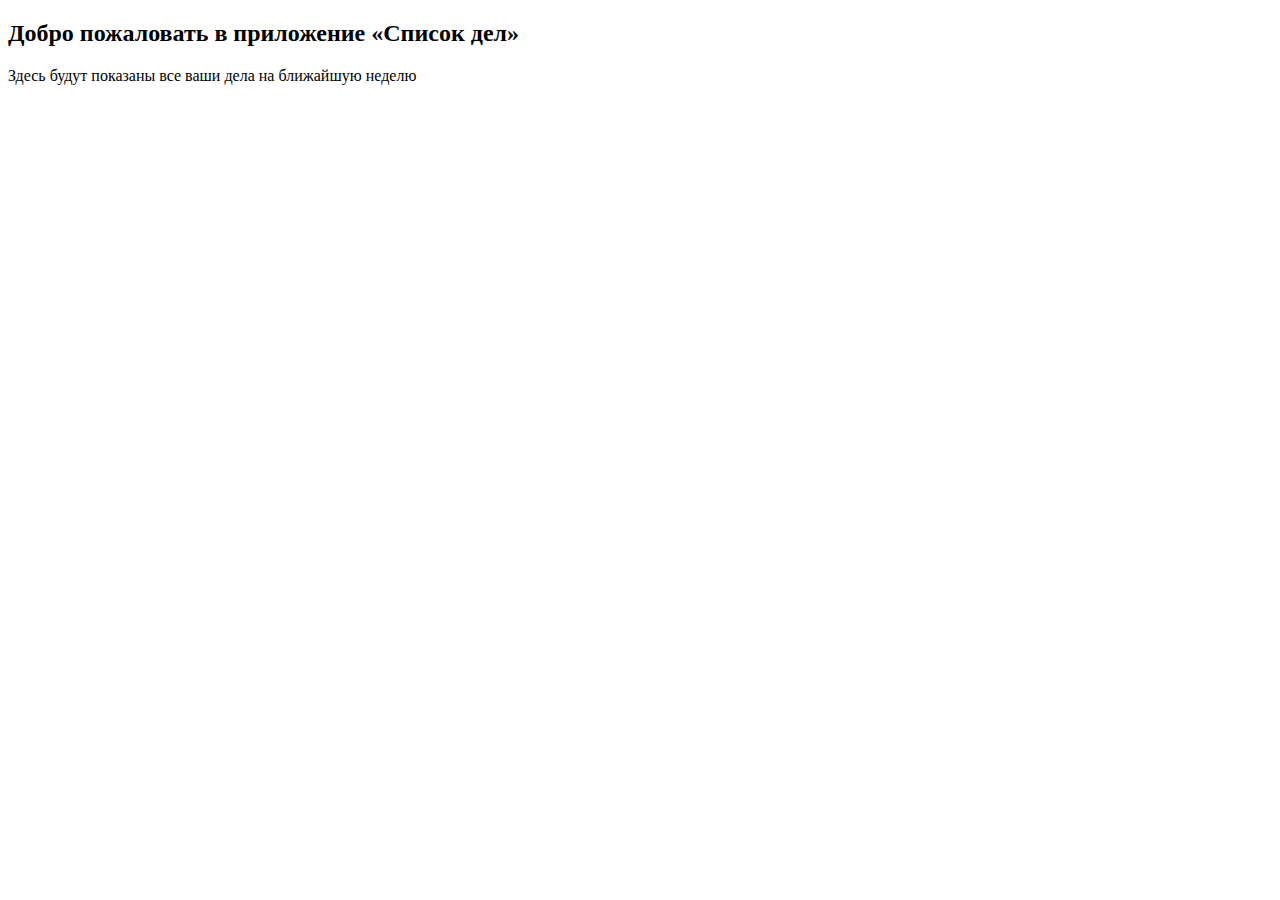
<file: week_days/templates/week_days/greeting.html>
<!DOCTYPE html>
<html lang="en">
<head>
    <meta charset="UTF-8">
    <title>TO-DD</title>
</head>
<body>
    <h2>Добро пожаловать в приложение «Список дел»</h2>
    <p>Здесь будут показаны все ваши дела на ближайшую неделю</p>
</body>
</html>
</file>
